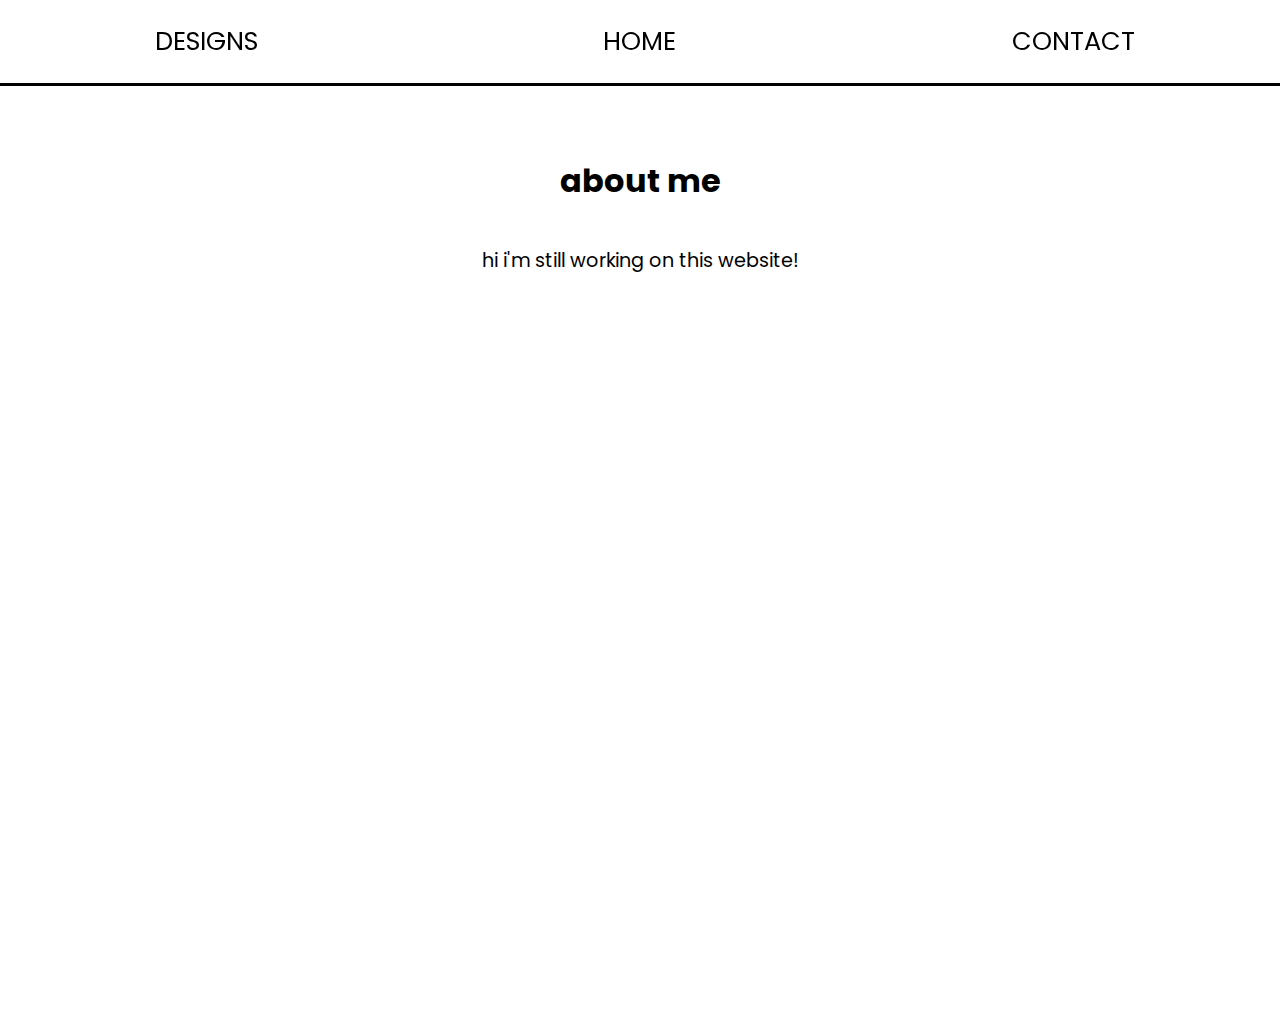
<file: about.html>
<!DOCTYPE html>
<html lang="en">

<head>
    <meta charset="UTF-8">
    <meta name="viewport" content="width=device-width, initial-scale=1.0">
    <title>about me</title>
    <link href="https://fonts.googleapis.com/css2?family=Poppins:wght@400;600&display=swap" rel="stylesheet">
    <link rel="stylesheet" href="index.css">
</head>

<body>
    <div class="button-container sticky-buttons">
        <a href="designs.html" class="top-middle-box">designs</a>
        <a href="index.html" class="top-left-box">Home</a>
        <a href="contact.html" class="top-right-box">Contact</a>
    </div>
    
    <section>
        <section class="about-container">
        <h1>about me</h1>
        <p> hi i'm still working on this website!</p>
    </section>
</body>

</html>
</file>
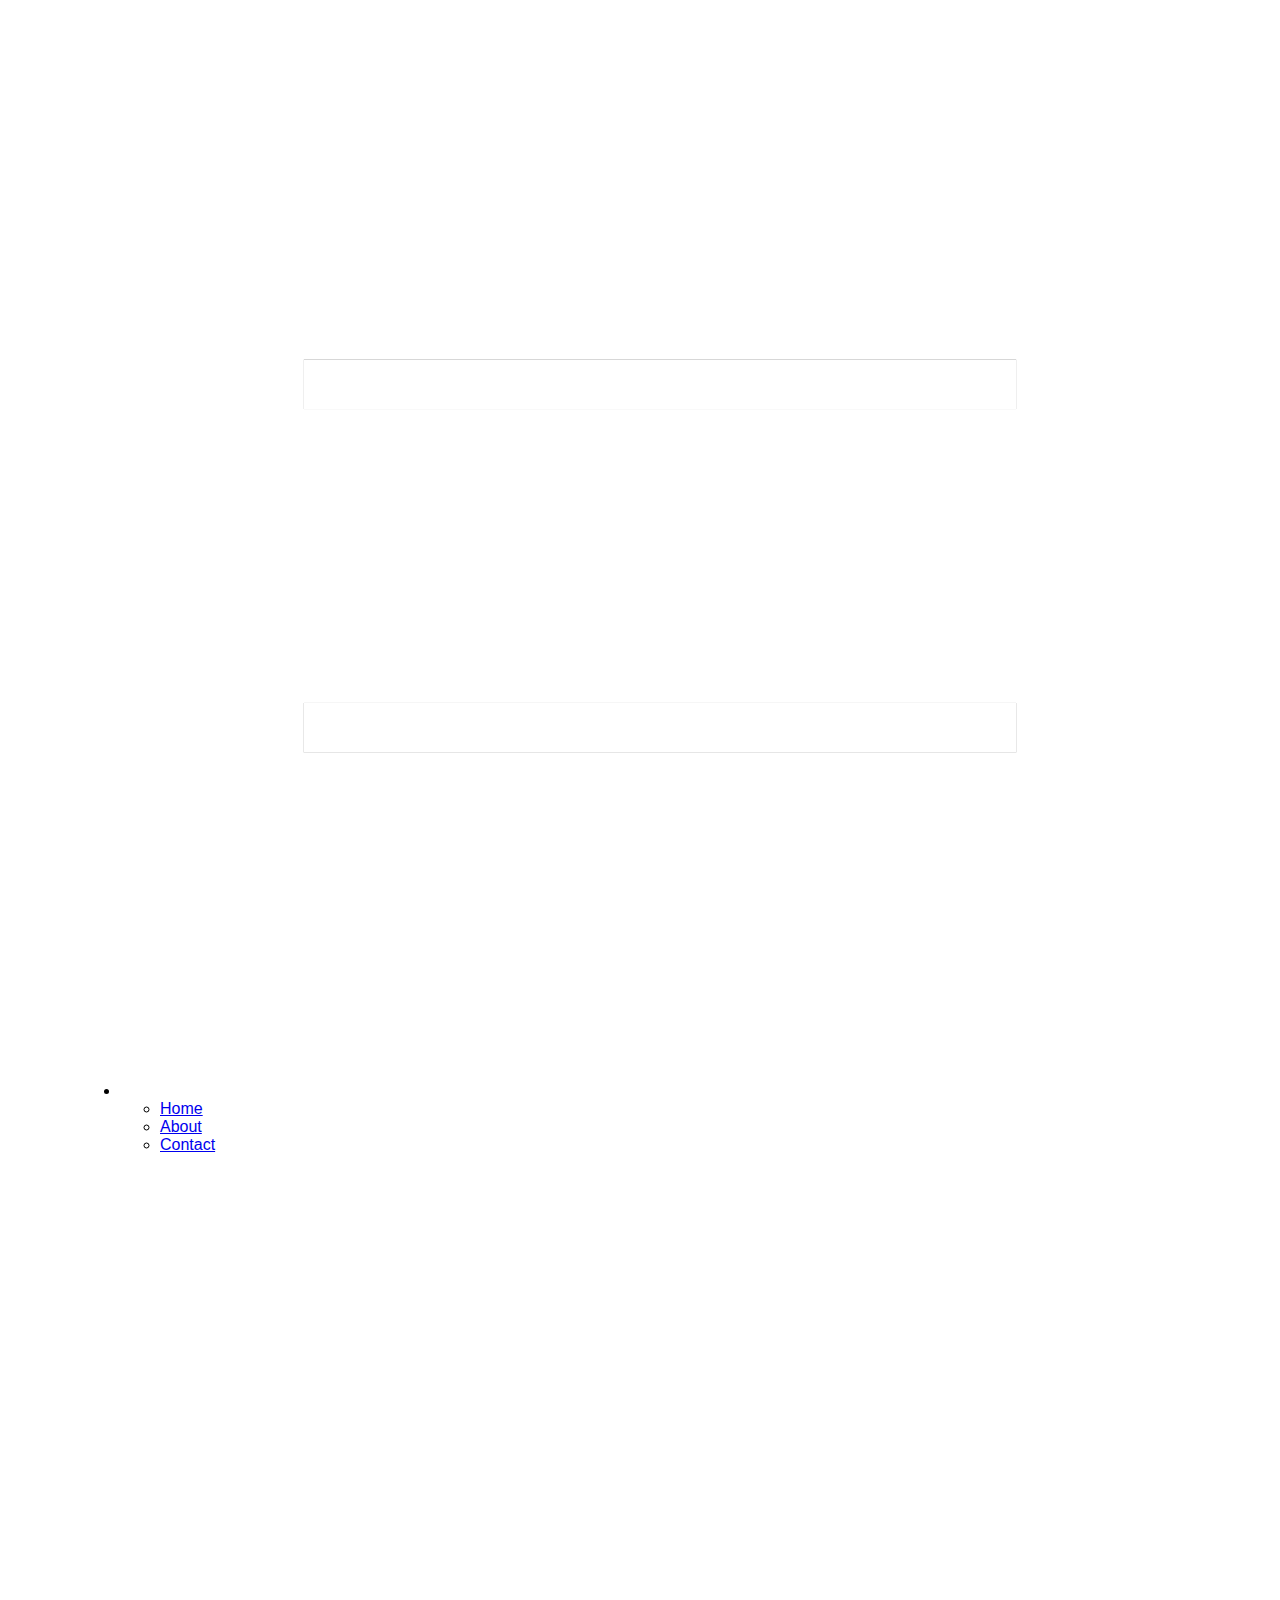
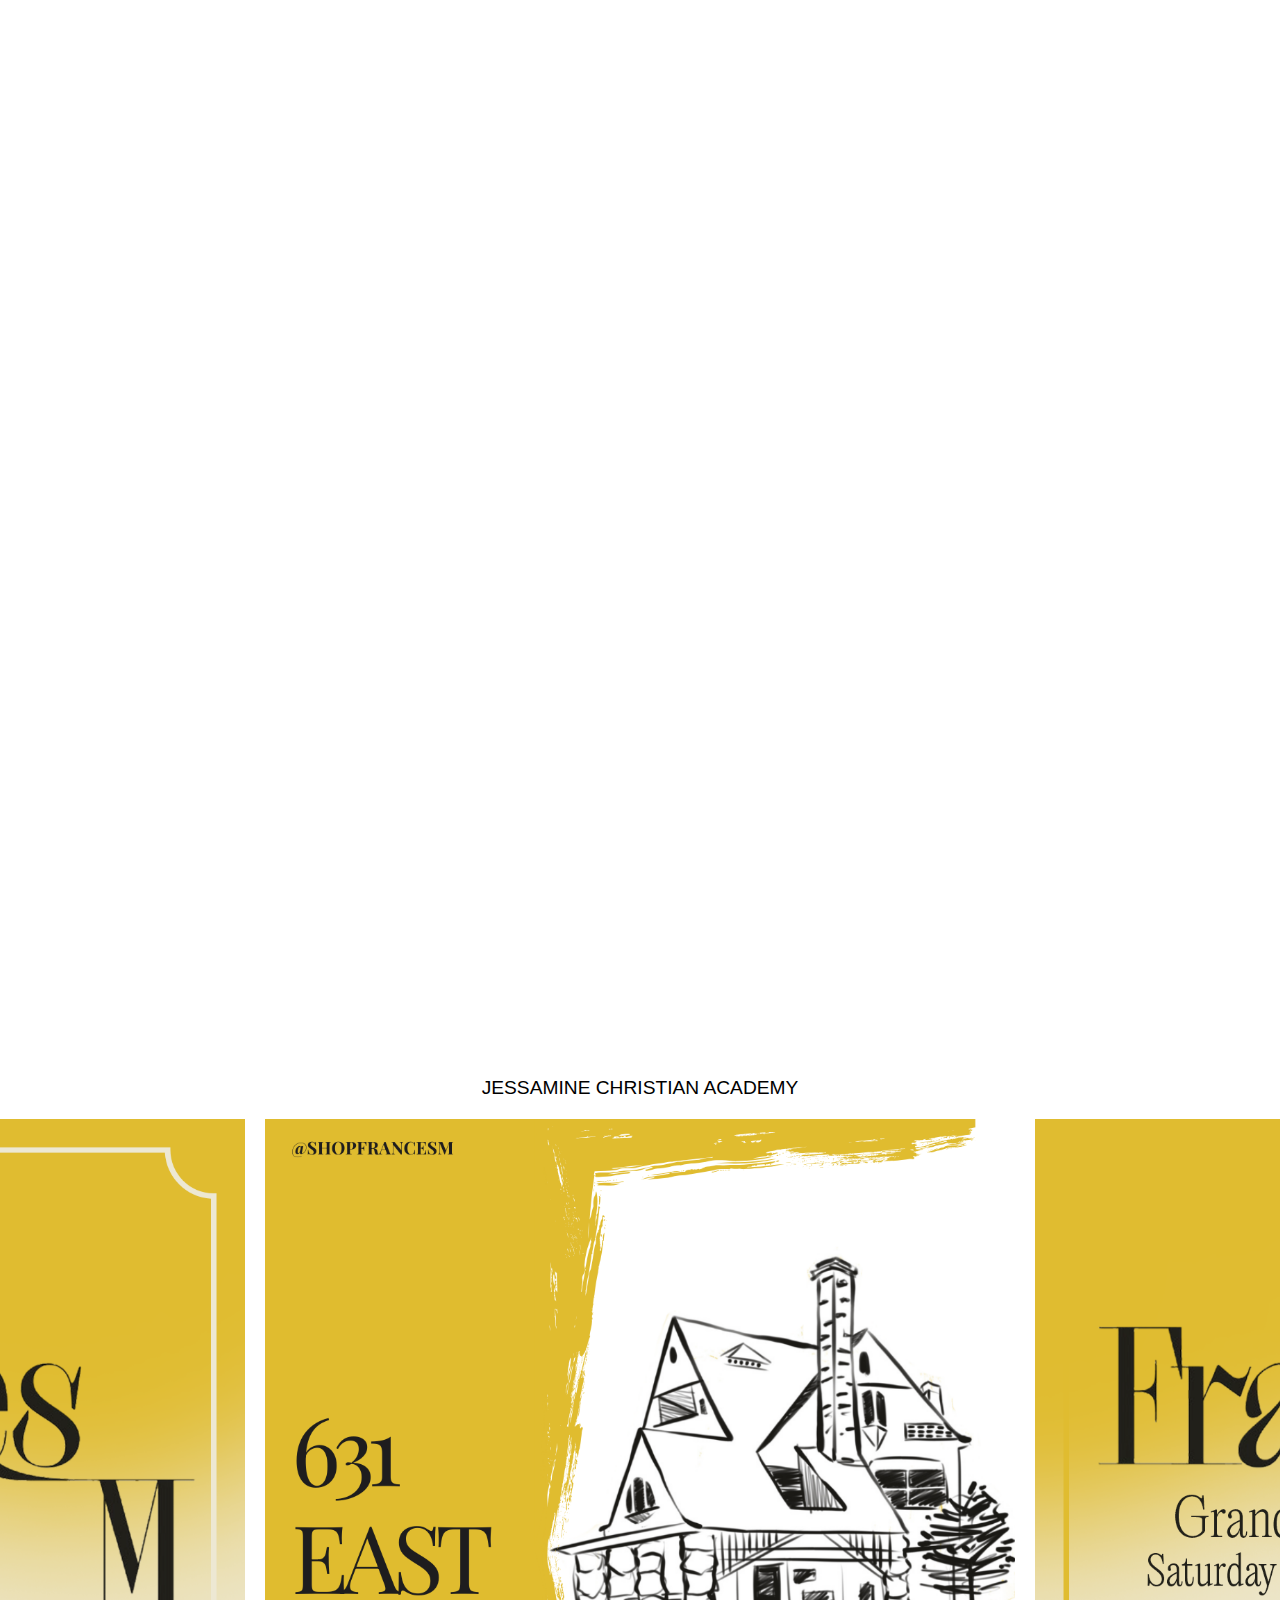
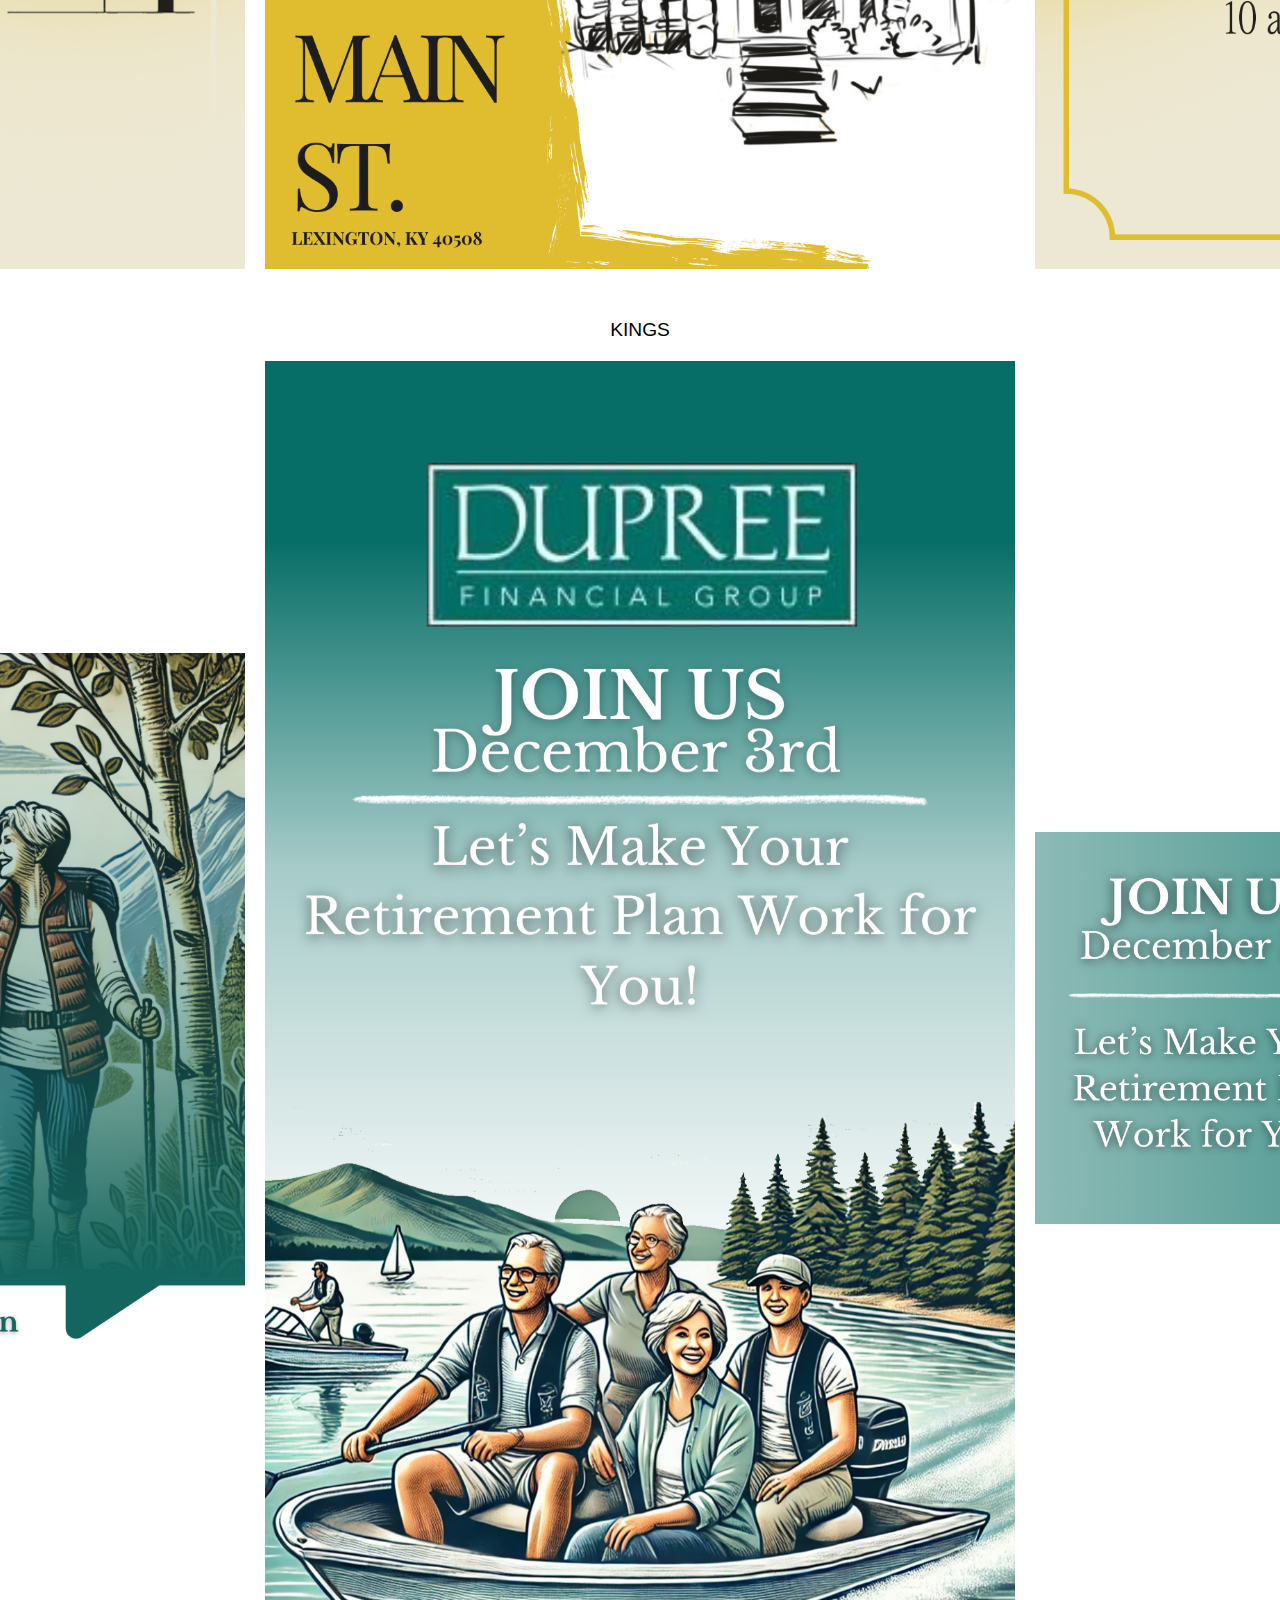
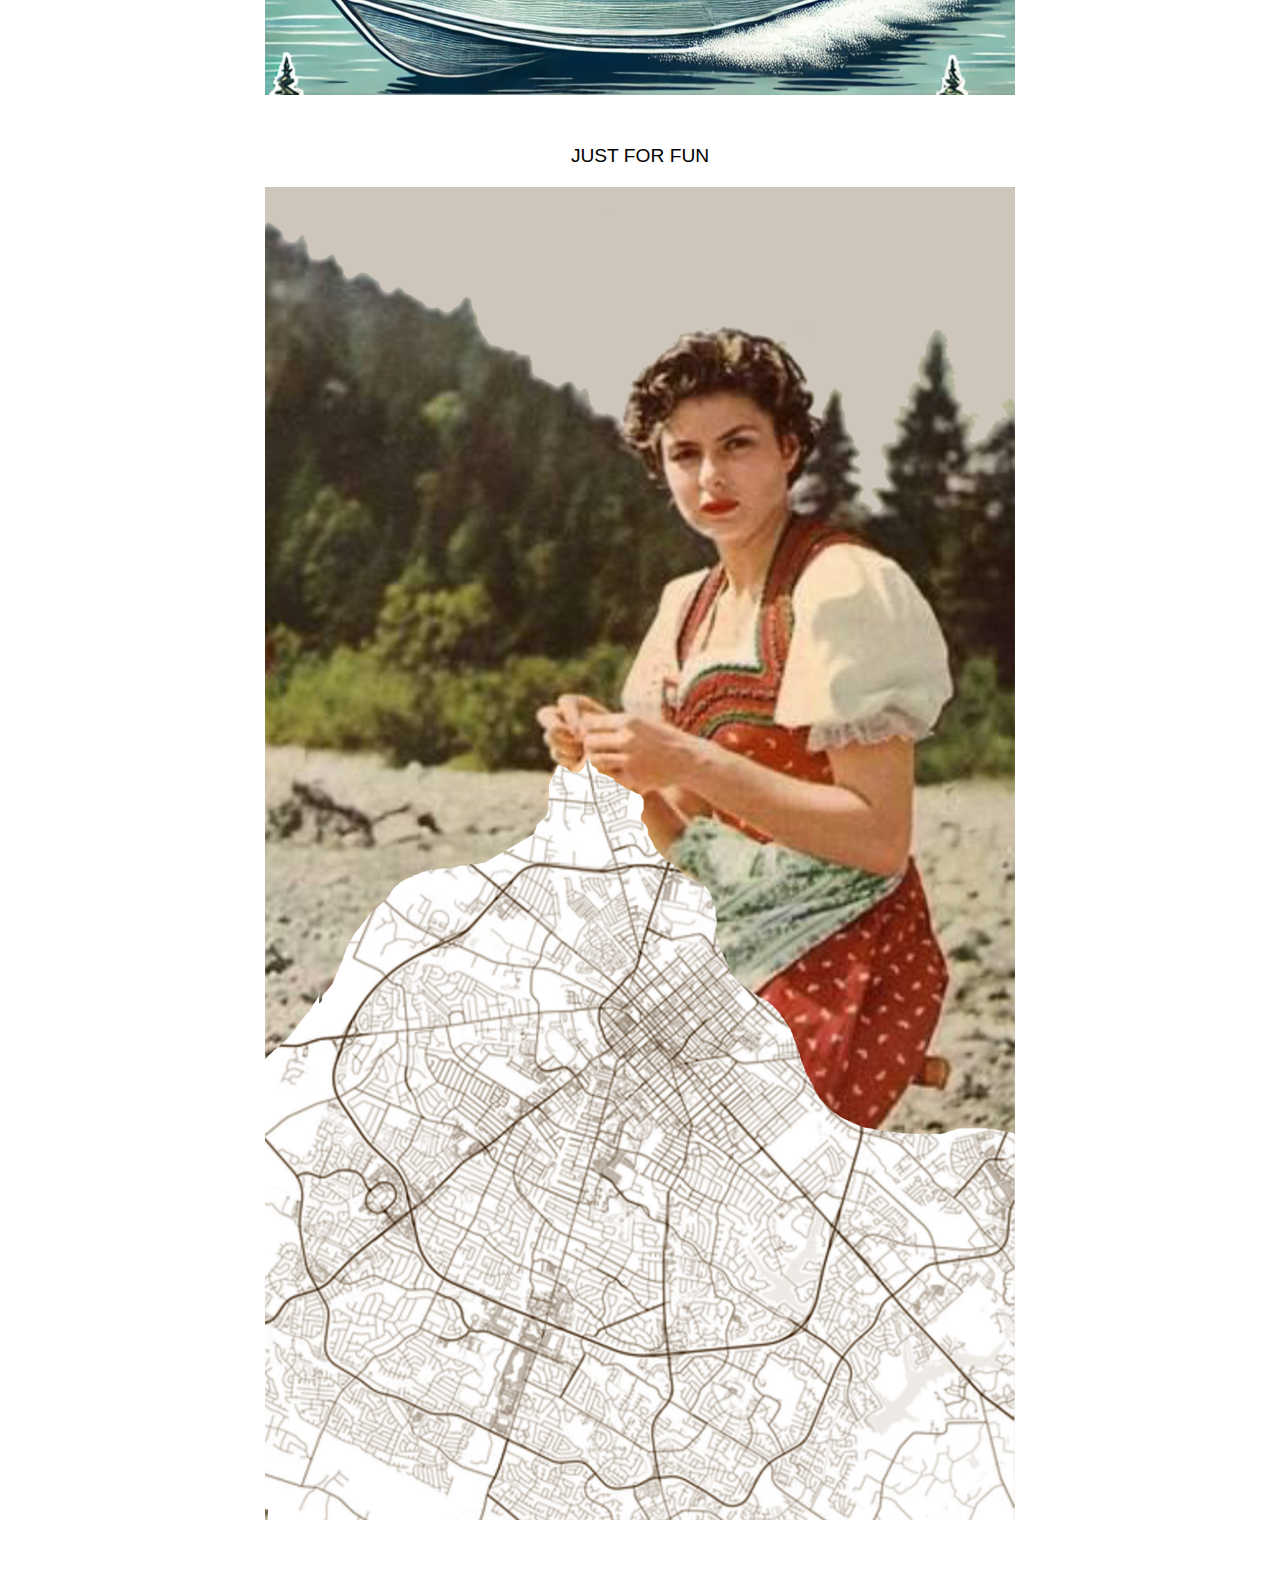
<file: portfolio.html>
<!DOCTYPE html>
<html lang="en">
<head>
    <meta charset="UTF-8">
    <meta name="viewport" content="width=device-width, initial-scale=1.0">
    <title>Portfolio 25</title>
    <link href="https://fonts.googleapis.com/css2?family=Cormorant+Garamond:wght@300;400;600;700&display=swap" rel="stylesheet">
    <link rel="stylesheet" href="index.css">
</head>

<body id="portfolio-page">
    <header>
        <nav class="navbar">
            <ul class="nav-list">
                <li class="nav-item">
                    <a href="#" class="nav-link">
                        <img src="MENU.png" alt="Menu" class="menu-icon">
                    </a>
                    <ul class="dropdown">
                        <li><a href="index.html" class="dropdown-link">Home</a></li>
                        <li><a href="about.html" class="dropdown-link">About</a></li>
                        <li><a href="contact.html" class="dropdown-link">Contact</a></li>
                    </ul>
                </li>
            </ul>
        </nav>
    </header>

    <section class="top-content">
        <img src="LOGOW.png" alt="logo" class="logo-image">
    
    <section class="header-landing">
    <img src="PORTFOLIOW.png" alt="Portfolio" class="landing-image">
</section>

<section class="designs-container">
        <section class="design-section">
            <p>Jessamine Christian Academy</p>
            <div class="images-row">
                <img src="FM1.png" alt="design down :,(" class="design-image">
                <img src="FMD.png" alt="design down :,(" class="design-image">
                <img src="FM2.png" alt="design down :,(" class="design-image">
            </div>
        </section>    

        <section class="design-section">
            <p>KINGS</p>        
            <div class="images-row">    
                <img src="DP1.png" alt="design down :,(" class="design-image">
                <img src="DP2.png" alt="design down :,(" class="design-image">
                <img src="DP3.png" alt="design down :,(" class="design-image">
            </div>
        </section>

        <section class="design-section">
            <p>Just for Fun</p>        
            <div class="images-row">    
                <img src="knit.png" alt="design down :,(" class="design-image">
            </div>
        </section>
            
    </section>        
</body>

</html>
</file>
<file: index.css>
/* General body styling */
body {
    font-family: 'Poppins', sans-serif;
    background-size: cover;
    background-position: center;
    background-attachment: fixed;
    margin: 0;
    display: flex;
    flex-direction: column;
    align-items: center;
    min-height: 100vh;
    position: relative;
}

/* Sticky buttons container at the top */
.sticky-buttons {
    position: sticky;
    top: 0;
    z-index: 1000;
    background: none;
    padding: 10px 20px;
    text-align: center;
}

/* Home page background image */
#home-page {
    background-image: url('.png'); 
}

/* Hover effects for buttons on the home page */
#home-page .top-left-box:hover,
#home-page .top-middle-box:hover,
#home-page .top-right-box:hover {
    transform: none;
    background-color: black;
    color: white;
}

/* Contact page background image */
#contact-page {
    background-image: url('.png'); 
}

#designs-banner {
    width: 100%;
    max-height: auto;
    object-fit: cover;
    display: block;
    margin-bottom: 60px;
    margin-top: -140px;
}

/* Body background overlay */
body::before {
    content: "";
    position: absolute;
    top: 0;
    left: 0;
    width: 100%;
    height: 100%;
    background-color: rgba(255, 255, 255, 0.5); 
    z-index: -1; 
}

/* General button styles */
.main-buttons .top-left-box,
.main-buttons .top-middle-box,
.main-buttons .top-right-box {
    padding: 14px 30px;  
    border: 2px solid black;  
    border-radius: 5px;
    background-color: transparent;
    font-size: 1.2rem;  
    text-transform: uppercase;
    text-decoration: none;
    text-align: center;
    width: 100px;  
    transition: all 0.3s ease;
    color: black;
    display: inline-block;
}

/* Hover effects for buttons */
#designs-page .top-left-box:hover,
#designs-page .top-middle-box:hover,
#designs-page .top-right-box:hover,
#about-page .top-left-box:hover,
#about-page .top-middle-box:hover,
#about-page .top-right-box:hover,
#contact-page .top-left-box:hover,
#contact-page .top-middle-box:hover,
#contact-page .top-right-box:hover {
    transform: scale(1.3); 
    background-color: none;
    color: black;
    text-decoration: none !important;
}

/* Button container to span the full width at the top */
.button-container {
    display: flex;
    justify-content: space-around; /* Distribute the buttons evenly */
    width: 100%; /* Full width */
    background-color: rgba(255, 255, 255, 0.8); /* 80% opacity background */
    padding: 10px 0;
    z-index: 1000;
    border-bottom: 3px solid black; 
}

/* Individual buttons that span the entire width */
.top-left-box, .top-middle-box, .top-right-box {
    padding: 12px 30px;
    border: 2px solid white;  /* White border (optional) */
    border-radius: 5px;
    background-color: white; /* Default background */
    font-size: 1.2rem;
    text-transform: uppercase;
    text-decoration: none;
    text-align: center;
    flex: 1;  /* Make buttons span the same width */
    transition: all 0.3s ease-in-out;
    color: black;
    display: inline-block;
    text-align: center;
    margin: 0 10px; /* Ensure some space between buttons */
}

/* Hover effect on top buttons */
.top-left-box:hover, .top-middle-box:hover, .top-right-box:hover {
    transform: scale(1.1);  /* Reduced scale to prevent overflow */
    background-color: none; /* Maintain transparency with slight opacity change */
    color: black;
    text-decoration: none !important;
    outline: none;  /* Ensure no outline on hover */
}

/* Image container */
.image-container {
    width: 100%; 
    max-width: 500px; 
    height: auto;  
    display: block;
    margin-bottom: 0px;  
    margin-top: 140px;
}

/* Designs container */
.designs-container {
    text-align: center;
    margin-bottom: 60px;
    text-transform: uppercase;
}

/* Design section */
.design-section {
    margin-bottom: 50px;
}

/* Flexbox for images */
.images-row {
    display: flex; 
    justify-content: center; 
    gap: 20px; 
    flex-wrap: wrap;
}

/* Design images */
.design-image {
    max-width: 25%;  
    height: auto;   
    border-radius: 0px;  
    object-fit: contain;
}

/* Heading */
h2 {
    margin-bottom: 10px;
    font-size: 1.8rem;
}

/* Paragraph */
p {
    font-size: 1.2rem;
    margin-bottom: 20px;
}

/* About container */
.about-container {
    display: flex;
    flex-direction: column;
    align-items: center;
    text-align: center; 
    min-height: 100vh;  
}

/* Button container for About, Designs, and Contact pages */
.button-container {
    display: flex;
    gap: 20px;  
    justify-content: center;
    width: 100%;
    margin-bottom: 50px;  
    padding: 10px 0;
    z-index: 1000;
}

/* Home page button container */
#home-page .button-container {
    background: none;
    border-bottom: none;
    width: 70%; /* Make the button container take up 90% of the width */
    margin: 0 auto; /* Center the container horizontally */
    padding: 10px 0; /* Vertical padding for top and bottom */
    display: flex; /* Flexbox for dynamic alignment */
    justify-content: center; /* Center the buttons inside the container */
}

/* Top buttons styling */
.top-left-box, .top-middle-box, .top-right-box {
    padding: 12px 30px;  
    border: none;
    border-radius: 5px;
    background-color: transparent;
    font-size: 1.6rem;
    text-transform: uppercase;
    text-decoration: none;
    text-align: center;
    width: 100px;  
    transition: all 0.3s ease-in-out;
    color: black;
    display: inline-block;
}

/* Hover effect on top buttons */
.top-left-box:hover, .top-middle-box:hover, .top-right-box:hover {
    transform: scale(1.3); 
    background-color: none;
    color: black;
    text-decoration: none !important;
}

/* LinkedIn box styling */
.linkedin-box {
    padding: 12px 30px;
    border: 2px solid black;
    border-radius: 5px;
    background-color: transparent;
    font-size: 1.2rem;
    text-transform: uppercase;
    text-decoration: none;
    text-align: center;
    width: 100px;
    transition: all 0.3s ease;
    color: black;
    display: inline-block;
    margin-top: 40px; 
}

/* Hover effect on LinkedIn box */
.linkedin-box:hover {
    background-color: black;
    color: white;
}

/* Contact container styling */
.contact-container {
    display: flex;
    flex-direction: column;
    align-items: center;
    justify-content: center;
    height: 0vh; 
    text-align: center;
    margin-top: 250px;
}

.contact-container h1 {
    font-size: 2rem;
    margin-bottom: 10px;
}

.contact-container p {
    font-size: 1.2rem;
    margin: 5px 0;
}

/* Media queries for smaller screens */

/* Max-width 768px */
@media (max-width: 768px) {
    #home-page .image-container {
        display: block;
        max-width: 80%;
        height: auto;
        margin: 0px auto;
        align-content: center;
    }

    #home-page .button-container {
        display: flex;
        flex-direction: column; 
        align-items: center;
        gap: 20px;
        width: 100%;
    }
    
    #home-page .button-container a {
        width: 40%;
        max-width: 300px;
        text-align: center;
        padding: 15px;
        font-size: 1.2rem;
        border-radius: 8px;
    }

    #designs-banner {
        width: 100%; /* Adjust the width of the designs banner */
        max-width: 400px; /* Set a max width */
        height: auto; /* Maintain aspect ratio */
        margin-top: 10px; /* Adjust top margin for mobile screens */
        margin-left: auto;
        margin-right: auto; /* Center the image */
    }
}

/* Max-width 500px */
@media (max-width: 500px) {
    .image-container {
        max-width: 250px;
        padding-top: 120px;
    }

    .contact-container h1 {
        font-size: 1.5rem;  
    }

    .contact-container p {
        font-size: 1rem;  
    }
}

/* Max-width 768px for button container */
@media (max-width: 768px) {
    .button-container {
        display: flex;
        justify-content: center; 
        align-items: center;
        gap: 0px; 
        width: 100%;
        margin-top: 20px;
    }

    .button-container a {
        flex: 1; 
        max-width: 100px; 
        font-size: 1rem;
        padding: 20px 10px;
        text-align: center;
    }

    .button-container .top-left-box {
        order: 2; 
    }

    .button-container .top-middle-box {
        order: 1; 
    }

    .button-container .top-right-box {
        order: 3;
    }

    .design-section p {
        font-size: 1.2rem; 
    }
}

/* Max-width 768px for images and button container */
@media (max-width: 768px) {
    .images-row {
        flex-direction: column; 
        align-items: center; 
        gap: 20px; 
    }

    .design-image {
        max-width: 70%; 
        height: auto;
    }

    .button-container {
        position: sticky;
        top: 0;
        left: 0;
        width: 100%;
        display: flex;
        flex-direction: row;
        justify-content: center;
        gap: 20px;
        padding: 0px;
        margin-top: 0px;
    }
}
</file>
